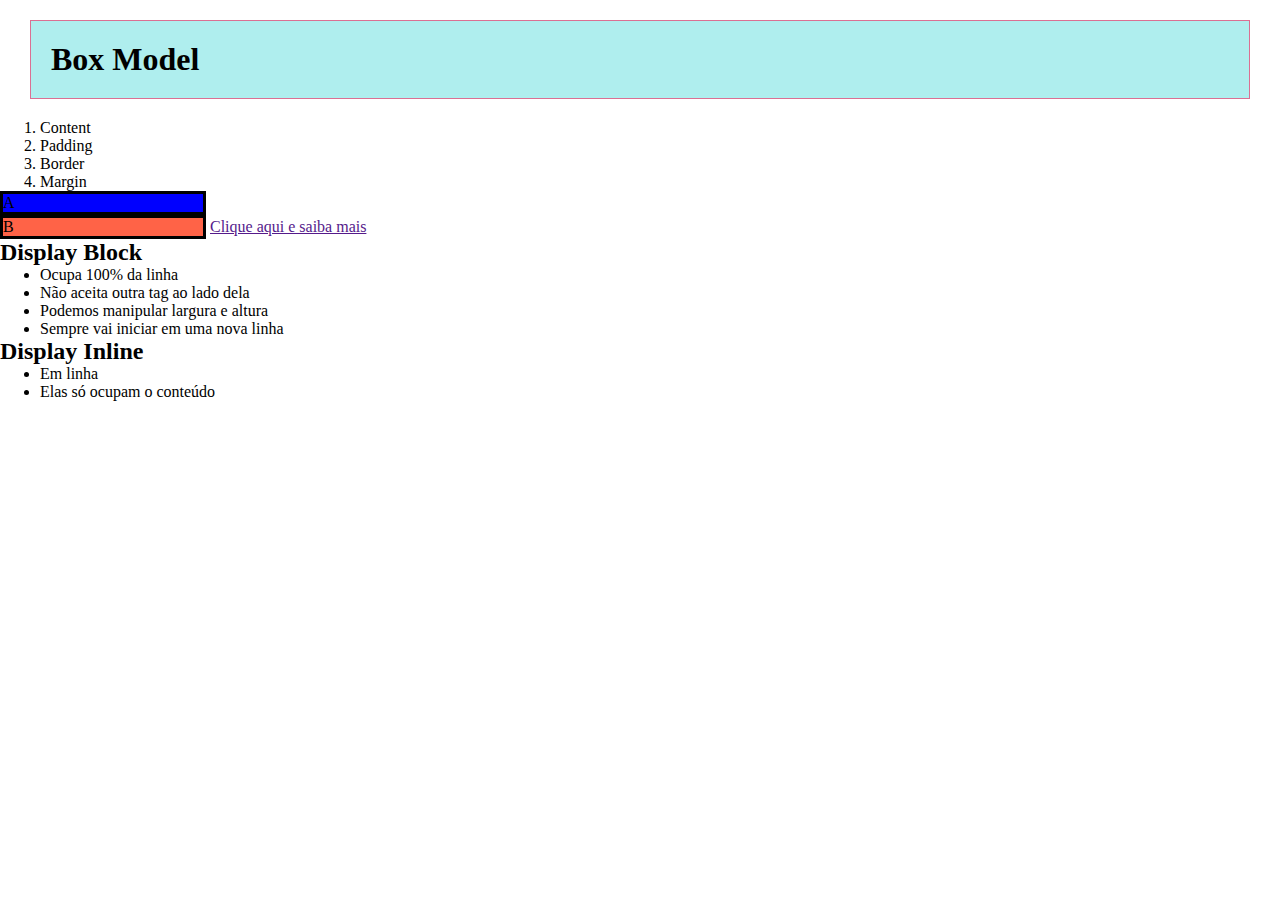
<file: aula 3 - boxmodel/index.html>
<!DOCTYPE html>
<html lang="pt-BR">
<head>
    <meta charset="UTF-8">
    <meta name="viewport" content="width=device-width, initial-scale=1.0">
    <title>Box Model Class</title>
    <link rel="stylesheet" href="style.css">
</head>
<body>
    <h1>Box Model</h1>
    <ol>
        <li>Content</li>
        <!-- Conteúdo da tag - imagem, link, texto -->
        <li>Padding</li>
        <!-- É o espaçamento ao redor do conteúdo "transparante" -->
        <li>Border</li>
        <!-- Borda que circunda o conteúdo "invisivel" mas fica visível -->
        <li>Margin</li>
        <!-- espaçamento por fora da caixa  -->

    </ol>
    <div class="caixa1">A</div>
    <div class="caixa2">B </div>
    <a href="">Clique aqui e saiba mais</a>
    <h2>Display Block</h2>
    <ul>
        <li>Ocupa 100% da linha</li>
        <li>Não aceita outra tag ao lado dela</li>
        <li>Podemos manipular largura e altura</li>
        <li>Sempre vai iniciar em uma nova linha</li>
    </ul>
    <h2>Display Inline</h2>
    <ul>
        <li>Em linha</li>
        <li>Elas só ocupam o conteúdo</li>

    </ul>
</body>
</html>
</file>
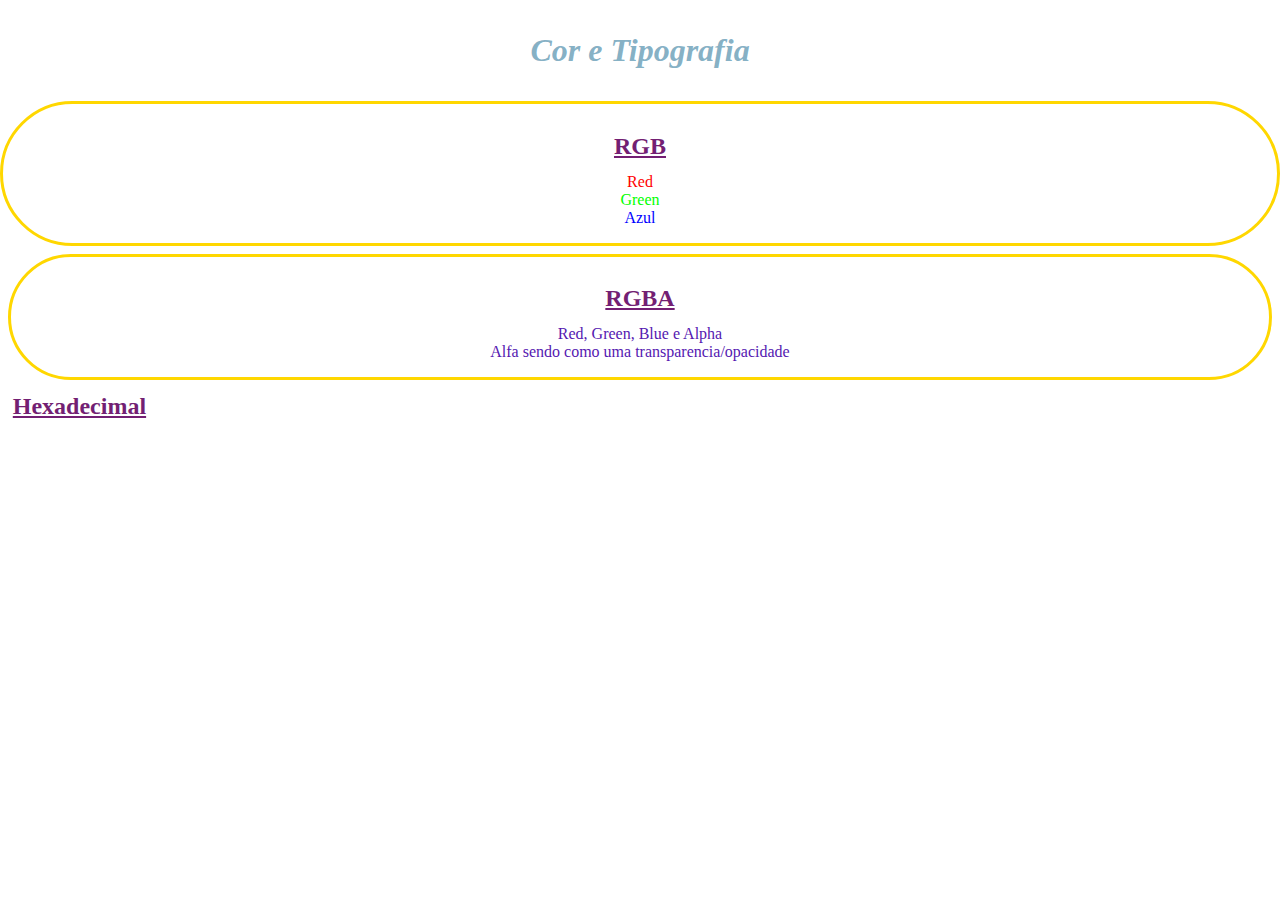
<file: aula 4 - cor-tipografia/index.html>
<!DOCTYPE html>
<html lang="pt-BR">
<head>
    <meta charset="UTF-8">
    <meta name="viewport" content="width=device-width, initial-scale=1.0">
    <link rel="stylesheet" href="style.css">
    <title>Cor e Tipografia</title>
</head>
<body>
    <h1>Cor e Tipografia</h1>
    <section class="rgb">
    <h2>RGB</h2>
    <p class="vermelho">Red</p>
    <p class="verde">Green</p>
    <p class="azul">Azul</p>
    </section>
    
    <section class="rgba">
        <h2>RGBA</h2>
        <p>Red, Green, Blue e Alpha</p>
        <p>Alfa sendo como uma transparencia/opacidade</p>
    </section>
    <section class="hexa">
        <h2>Hexadecimal</h2>
        <p></p>

    </section>
</body>
</html>
</file>
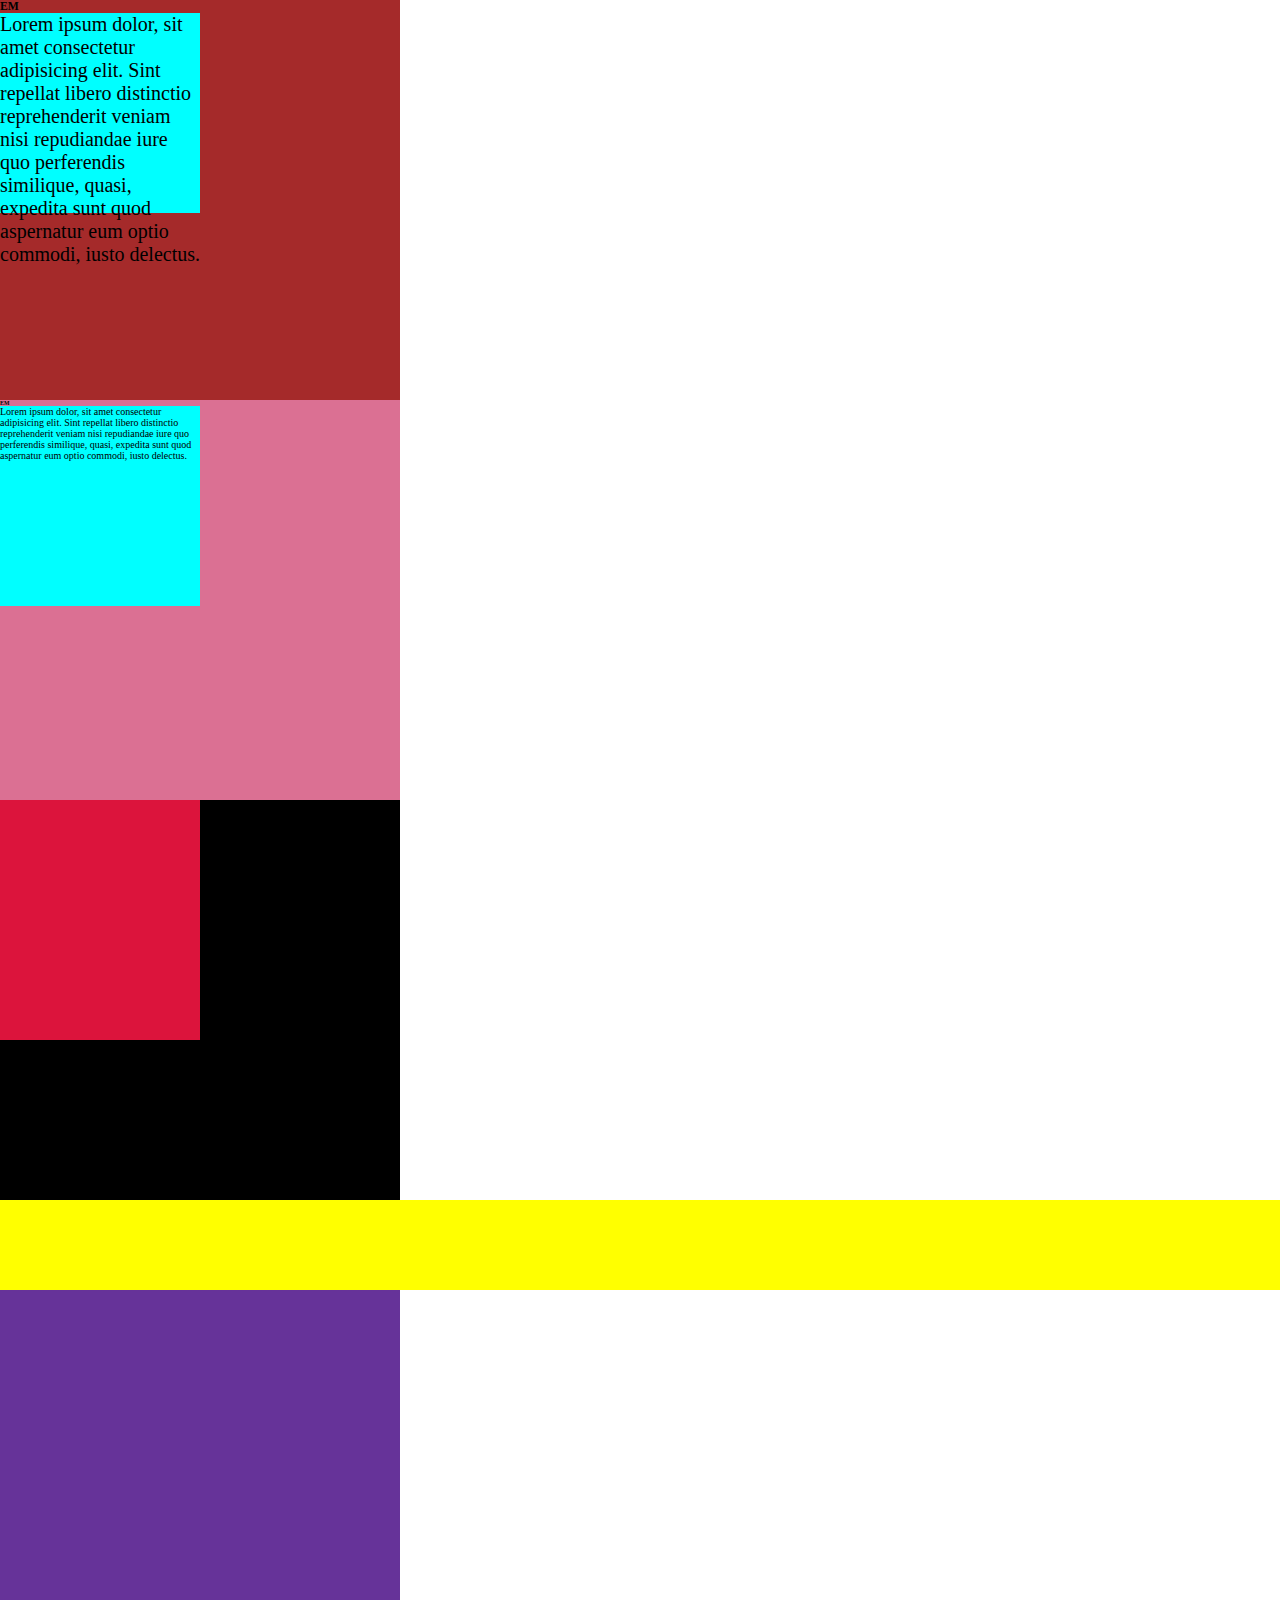
<file: aula 5 - medidas/index.html>
<!DOCTYPE html>
<html lang="pt-BR">
<head>
    <meta charset="UTF-8">
    <meta name="viewport" content="width=device-width, initial-scale=1.0">
    <title>MEDIDAS</title>
    <link rel="stylesheet" href="style.css">
</head>
<body>
    <main>
        <section class="primeiraSessao_em">
            <!-- Medidas
            Medida absoluta - vai ter um valor fixo, não muda.
            Medida relativa - são medidas que se ajustam -->

            <h3>EM</h3>
            <p>Lorem ipsum dolor, sit amet consectetur adipisicing elit. Sint repellat libero distinctio reprehenderit veniam nisi repudiandae iure quo perferendis similique, quasi, expedita sunt quod aspernatur eum optio commodi, iusto delectus.</p>
        </section>
        <section class="segundaSessao_em">
                <h3>EM</h3>
                <p>Lorem ipsum dolor, sit amet consectetur adipisicing elit. Sint repellat libero distinctio reprehenderit veniam
                    nisi repudiandae iure quo perferendis similique, quasi, expedita sunt quod aspernatur eum optio commodi, iusto
                    delectus.</p>
         </section>
         <section class="terceiraSessao_porcentagem">
        <div></div>
        </section>
        <section class="quartaSessao_vwvh">
            <div></div>
        </section>
        
    </main>
    
</body>
</html>
</file>
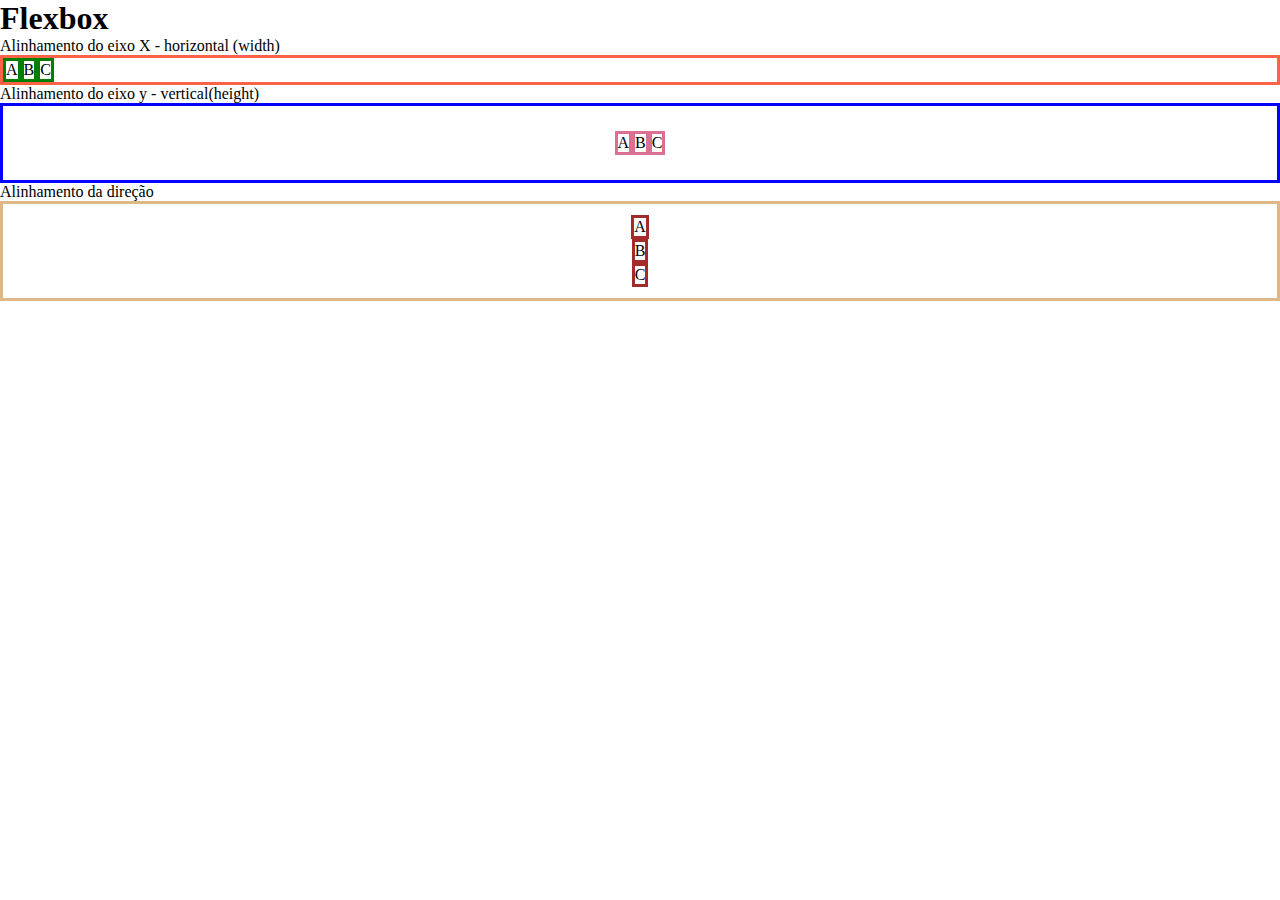
<file: flexbox/index.html>
<!DOCTYPE html>
<html lang="pt-BR">
<head>
    <meta charset="UTF-8">
    <meta name="viewport" content="width=device-width, initial-scale=1.0">
    <title>flexbox</title>
    <link rel="stylesheet" href="style.css">
</head>
<body>
    <h1>Flexbox</h1>
    <p>Alinhamento do eixo X - horizontal (width)</p>    
    <section class="container1">
        <div class="item1">A</div>
        <div class="item1">B</div>
        <div class="item1">C</div>
    </section>
    <p>Alinhamento do eixo y - vertical(height)</p>
    <section class="container2">
        <div class="item2">A</div>
        <div class="item2">B</div>
        <div class="item2">C</div>    
    </section>
    <p>Alinhamento da direção</p>
    <section class="container3">
        <div class="item3">A</div>
        <div class="item3">B</div>
        <div class="item3">C</div>
    </section>
</body>
</html>
</file>
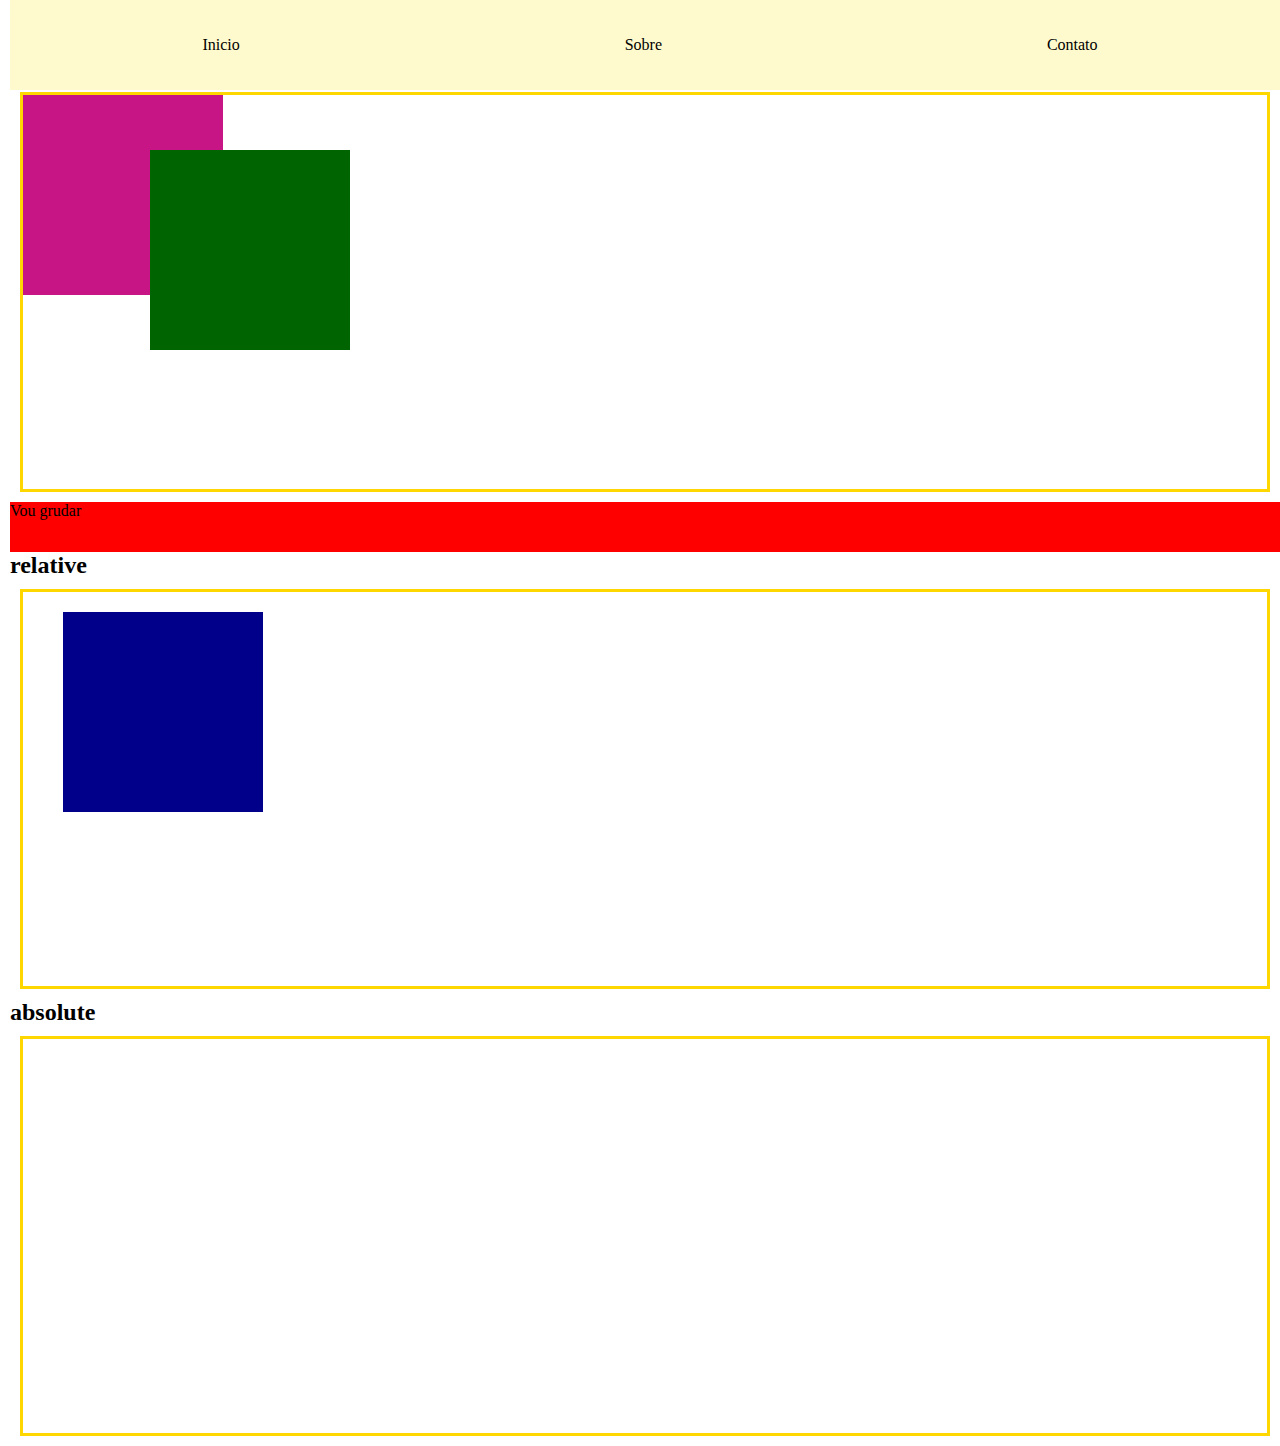
<file: position/index.html>
<!DOCTYPE html>
<html lang="pt-BR">
<head>
  <meta charset="UTF-8">
  <meta name="viewport" content="width=device-width, initial-scale=1.0">
  <title>Position</title>
  <link rel="stylesheet" href="style.css">
</head>
<body>
  <ul class="fixed">
    <li>Inicio</li>
    <li>Sobre</li>
    <li>Contato</li>
  </ul>
  <h1>Position</h1>
  <p>Controla o posicionamento da tag</p>

  <h2>static</h2>
  <section>
    <div class="static"></div>
  </section>
  <div class="sticky">Vou grudar</div>
  <h2>relative</h2>
  <section>
    <div class="relative"></div>
  </section>
  <h2>absolute</h2>
  <section>
    <div class="absolute"></div>
    </section>
</body>
</html>
</file>
<file: aula 3 - boxmodel/style.css>
@charset "UTF-8";
* {
  margin: 0;
}

/* asterisco é o seletor universal, aplica em tudo */
h1 {
  background-color: paleturquoise;
  border: solid 1px palevioletred;
  padding: 20px;
  margin: 20px 30px;
  /* margin e padding - valores para cada lados, se passar 2 valores fica (top/ottom + right/left) caso queira um valor pra cada lado então coloca 4 valores (top, right, bottom, left ) */
}

.caixa1 {
  background-color: blue;
  border: solid;
  width: 200px;
}

.caixa2 {
  background-color: tomato;
  border: solid;
  width: 200px;
  display: inline-block;
}

.desafio {
  background-color: greenyellow;
  width: 600px;
  height: 600px;
}/*# sourceMappingURL=style.css.map */
</file>
<file: aula 4 - cor-tipografia/style.css>
* {
  margin: 0;
  padding: 0;
  box-sizing: border-box;
}

h1 {
  color: rgba(80, 142, 172, 0.7);
  text-align: center;
  margin: 2rem;
  font-style: oblique;
}

h2 {
  color: rgb(115, 31, 115);
  text-decoration: underline;
  margin: 0.5rem;
  padding: 0.3rem;
}

.vermelho {
  color: rgb(255, 0, 0);
}

.verde {
  color: rgb(0, 255, 0);
}

.azul {
  color: rgb(0, 0, 255);
}

.rgb, .rgba {
  border: solid 3px gold;
  border-radius: 5rem;
  padding: 1rem;
  text-align: center;
}

.rgba {
  margin: 0.5rem;
}

.rgba p {
  color: rgb(85, 24, 177);
  font-weight: 500;
}

/* no SASS usa aninhamento(nesting), diferente do CSS que seria .rgba p{} *//*# sourceMappingURL=style.css.map */
</file>
<file: aula 5 - medidas/style.css>
* {
  padding: 0;
  margin: 0;
  box-sizing: border-box;
}

:root {
  font-size: 5px;
}

.primeiraSessao_em {
  background-color: brown;
  width: 400px;
  height: 400px;
  font-size: 10px;
}
.primeiraSessao_em p {
  background-color: aqua;
  width: 200px;
  height: 200px;
  font-size: 2em;
}

.segundaSessao_em {
  width: 400px;
  height: 400px;
  background-color: palevioletred;
}
.segundaSessao_em p {
  width: 200px;
  height: 200px;
  background-color: cyan;
  font-size: 2rem;
}

.terceiraSessao_porcentagem {
  width: 400px;
  height: 400px;
  background-color: black;
}
.terceiraSessao_porcentagem div {
  background-color: crimson;
  width: 50%;
  height: 60%;
}

.quartaSessao_vwvh {
  width: 400px;
  height: 400px;
  background-color: rebeccapurple;
}
.quartaSessao_vwvh div {
  width: 100vw;
  height: 10vh;
  background-color: yellow;
}/*# sourceMappingURL=style.css.map */
</file>
<file: flexbox/style.css>
* {
  margin: 0;
  padding: 0;
  box-sizing: border-box;
}

.container1 {
  border: solid tomato;
  display: flex;
}

.item1 {
  border: solid green;
}

.container2 {
  border: solid blue;
  display: flex;
  align-items: center;
  justify-content: center;
  height: 80px;
}

.item2 {
  border: solid palevioletred;
}

.container3 {
  border: solid burlywood;
  display: flex;
  align-items: center;
  flex-direction: column;
  height: 100px;
  justify-content: center;
}

.item3 {
  border: solid brown;
}/*# sourceMappingURL=style.css.map */
</file>
<file: position/style.css>
* {
  margin: 0;
  padding: 0;
  box-sizing: border-box;
}

body {
  margin-left: 10px;
}

section {
  border: solid gold;
  margin: 10px;
  height: 400px;
}

.static {
  background-color: mediumvioletred;
  width: 200px;
  height: 200px;
  position: static;
}

.relative {
  background-color: darkblue;
  width: 200px;
  height: 200px;
  position: relative;
  top: 20px;
  left: 40px;
}

.absolute {
  background-color: darkgreen;
  width: 200px;
  height: 200px;
  position: absolute;
  top: 150px;
  left: 150px;
}

.sticky {
  background-color: red;
  height: 50px;
  position: sticky;
  top: 0;
  z-index: 1;
}

.fixed {
  background-color: lemonchiffon;
  display: flex;
  list-style: none;
  height: 10vh;
  align-items: center;
  justify-content: space-around;
  position: fixed;
  top: 0;
  width: 100vw;
  z-index: 2;
}/*# sourceMappingURL=style.css.map */
</file>
